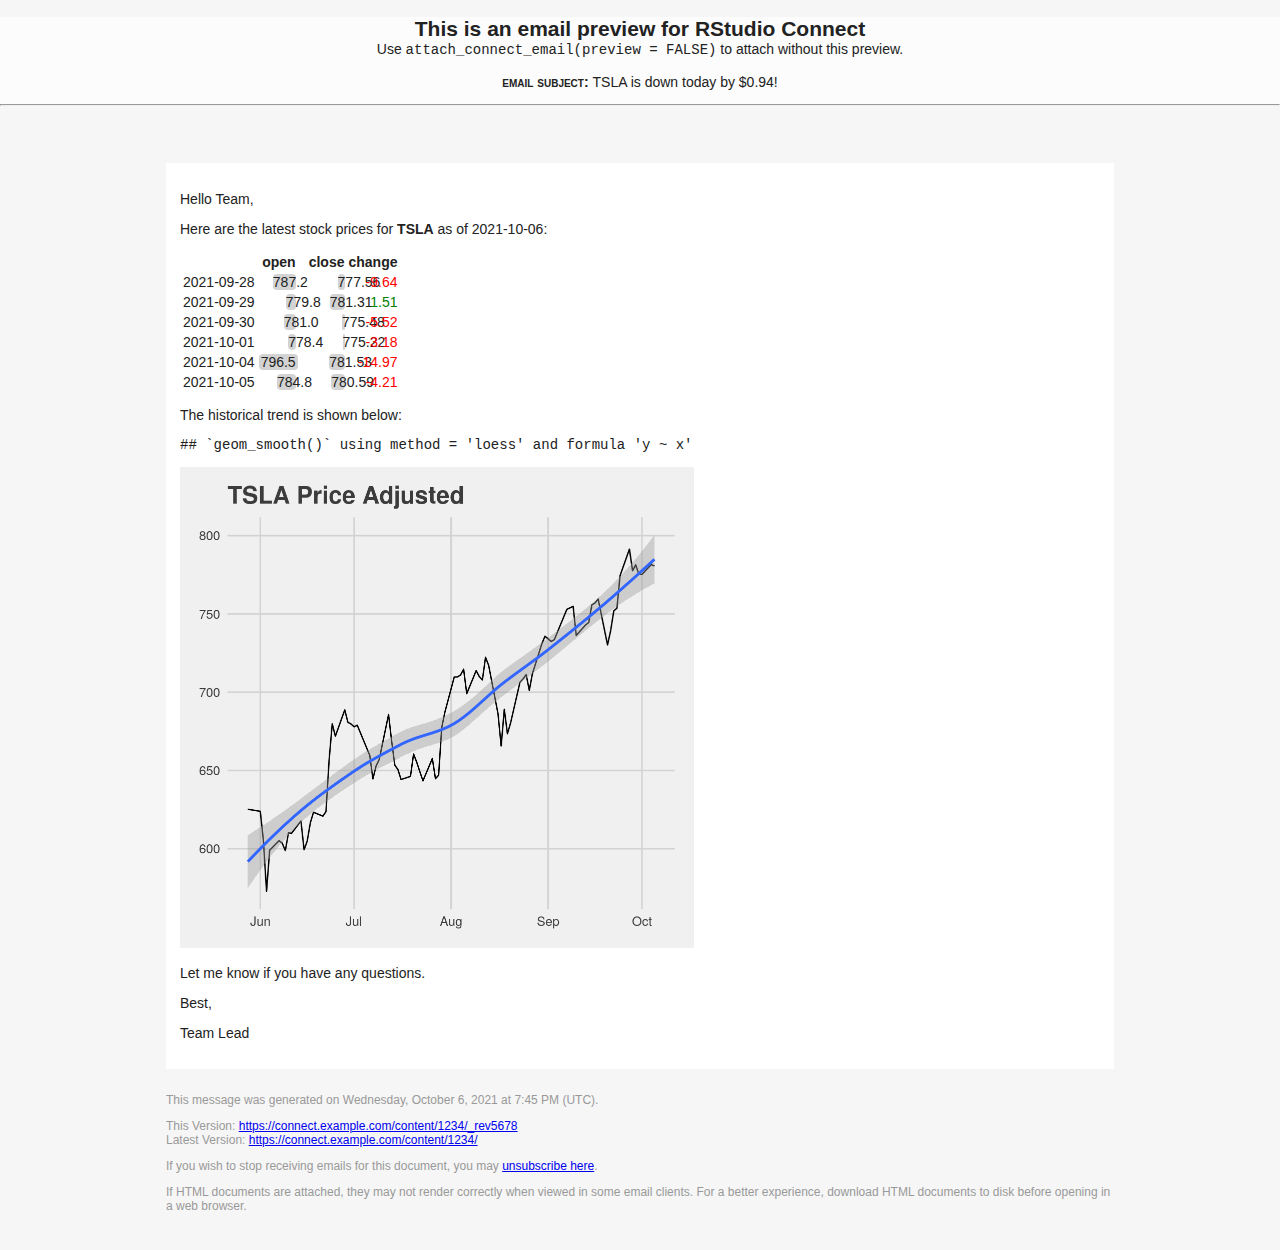
<file: stock-report/stock-report_email.html>
<!DOCTYPE html>
<html>
<head>
<meta charset="utf-8"> <!-- utf-8 works for most cases -->
<meta name="viewport" content="width=device-width"> <!-- Forcing initial-scale shouldn't be necessary -->
<meta http-equiv="X-UA-Compatible" content="IE=edge"> <!-- Use the latest (edge) version of IE rendering engine -->
<meta name="x-apple-disable-message-reformatting">  <!-- Disable auto-scale in iOS 10 Mail entirely -->
<meta name="format-detection" content="telephone=no,address=no,email=no,date=no,url=no"> <!-- Tell iOS not to automatically link certain text strings. -->
<meta name="color-scheme" content="light">
<meta name="supported-color-schemes" content="light">
<!-- What it does: Makes background images in 72ppi Outlook render at correct size. -->
<!--[if gte mso 9]>
<xml>
<o:OfficeDocumentSettings>
<o:AllowPNG/>
<o:PixelsPerInch>96</o:PixelsPerInch>
</o:OfficeDocumentSettings>
</xml>
<![endif]-->
<title>Stock Update</title>
<style>
body {
font-family: Helvetica, sans-serif;
font-size: 14px;
}
.content {
background-color: white;
}
.content .message-block {
margin-bottom: 24px;
}
.header .message-block, .footer message-block {
margin-bottom: 12px;
}
img {
max-width: 100%;
}
@media only screen and (max-width: 767px) {
.container {
width: 100%;
}
.articles, .articles tr, .articles td {
display: block;
width: 100%;
}
.article {
margin-bottom: 24px;
}
}
</style>
</head>
<body style="background-color:#f6f6f6;font-family:Helvetica, sans-serif;color:#222;margin:0;padding:0;"><div style="text-align: center; background:#fcfcfc"><h2 style="margin-bottom: 0; padding-bottom: 0;">This is an email preview for RStudio Connect</h2><p style="text-align: center; background:#fcfcfc; padding-top: 0; margin-top: 0;">Use <code>attach_connect_email(preview = FALSE)</code> to attach without this preview.<br><br><strong><span style="font-variant: small-caps;">email subject: </span></strong>TSLA is down today by $0.94!<br></p><hr></div>
<table width="85%" align="center" class="container" style="max-width: 1000px;">
<tr>
<td style="padding:24px;">
<div class="header" style="font-family:Helvetica, sans-serif;color:#999999;font-size:12px;font-weight:normal;margin:0 0 24px 0;text-align:center;">
</div>
<table width="100%" class="content" style="background-color:white;">
<tr>
<td style="padding:12px;"><p>Hello Team,</p>
<p>Here are the latest stock prices for <strong>TSLA</strong> as of 2021-10-06:</p>
<table class="table table-condensed">
<thead>
<tr>
<th style="text-align:left;">
</th>
<th style="text-align:right;">
open
</th>
<th style="text-align:right;">
close
</th>
<th style="text-align:right;">
change
</th>
</tr>
</thead>
<tbody>
<tr>
<td style="text-align:left;">
2021-09-28
</td>
<td style="text-align:right;">
<span style="display: inline-block; direction: rtl; unicode-bidi: plaintext; border-radius: 4px; padding-right: 2px; background-color: lightgrey; width: 56.30%">787.2</span>
</td>
<td style="text-align:right;">
<span style="display: inline-block; direction: rtl; unicode-bidi: plaintext; border-radius: 4px; padding-right: 2px; background-color: lightgrey; width: 11.00%">777.56</span>
</td>
<td style="text-align:right;">
<span style="color: red">-9.64</span>
</td>
</tr>
<tr>
<td style="text-align:left;">
2021-09-29
</td>
<td style="text-align:right;">
<span style="display: inline-block; direction: rtl; unicode-bidi: plaintext; border-radius: 4px; padding-right: 2px; background-color: lightgrey; width: 21.52%">779.8</span>
</td>
<td style="text-align:right;">
<span style="display: inline-block; direction: rtl; unicode-bidi: plaintext; border-radius: 4px; padding-right: 2px; background-color: lightgrey; width: 28.62%">781.31</span>
</td>
<td style="text-align:right;">
<span style="color: green">1.51</span>
</td>
</tr>
<tr>
<td style="text-align:left;">
2021-09-30
</td>
<td style="text-align:right;">
<span style="display: inline-block; direction: rtl; unicode-bidi: plaintext; border-radius: 4px; padding-right: 2px; background-color: lightgrey; width: 27.16%">781.0</span>
</td>
<td style="text-align:right;">
<span style="display: inline-block; direction: rtl; unicode-bidi: plaintext; border-radius: 4px; padding-right: 2px; background-color: lightgrey; width: 1.22%">775.48</span>
</td>
<td style="text-align:right;">
<span style="color: red">-5.52</span>
</td>
</tr>
<tr>
<td style="text-align:left;">
2021-10-01
</td>
<td style="text-align:right;">
<span style="display: inline-block; direction: rtl; unicode-bidi: plaintext; border-radius: 4px; padding-right: 2px; background-color: lightgrey; width: 14.94%">778.4</span>
</td>
<td style="text-align:right;">
<span style="display: inline-block; direction: rtl; unicode-bidi: plaintext; border-radius: 4px; padding-right: 2px; background-color: lightgrey; width: 0.00%">775.22</span>
</td>
<td style="text-align:right;">
<span style="color: red">-3.18</span>
</td>
</tr>
<tr>
<td style="text-align:left;">
2021-10-04
</td>
<td style="text-align:right;">
<span style="display: inline-block; direction: rtl; unicode-bidi: plaintext; border-radius: 4px; padding-right: 2px; background-color: lightgrey; width: 100.00%">796.5</span>
</td>
<td style="text-align:right;">
<span style="display: inline-block; direction: rtl; unicode-bidi: plaintext; border-radius: 4px; padding-right: 2px; background-color: lightgrey; width: 29.65%">781.53</span>
</td>
<td style="text-align:right;">
<span style="color: red">-14.97</span>
</td>
</tr>
<tr>
<td style="text-align:left;">
2021-10-05
</td>
<td style="text-align:right;">
<span style="display: inline-block; direction: rtl; unicode-bidi: plaintext; border-radius: 4px; padding-right: 2px; background-color: lightgrey; width: 45.02%">784.8</span>
</td>
<td style="text-align:right;">
<span style="display: inline-block; direction: rtl; unicode-bidi: plaintext; border-radius: 4px; padding-right: 2px; background-color: lightgrey; width: 25.23%">780.59</span>
</td>
<td style="text-align:right;">
<span style="color: red">-4.21</span>
</td>
</tr>
</tbody>
</table>
<p>The historical trend is shown below:</p>
<pre><code>## `geom_smooth()` using method = &#39;loess&#39; and formula &#39;y ~ x&#39;</code></pre>
<p><img src="[data-uri]" width="513.6" /></p>
<p>Let me know if you have any questions.</p>
<p>Best,</p>
<p>Team Lead</p></td>
</tr>
</table>
<div class="footer" style="font-family:Helvetica, sans-serif;color:#999999;font-size:12px;font-weight:normal;margin:24px 0 0 0;">

<p>This message was generated on Wednesday, October 6, 2021 at 7:45 PM (UTC).</p>

<p>This Version: <a href="https://connect.example.com/content/1234/_rev5678">https://connect.example.com/content/1234/_rev5678</a><br />
Latest Version: <a href="https://connect.example.com/content/1234/">https://connect.example.com/content/1234/</a></p>

<p>If you wish to stop receiving emails for this document, you may <a href="https://connect.example.com/connect/#/apps/1234/subscriptions">unsubscribe here</a>.</p>

<p>If HTML documents are attached, they may not render correctly when viewed in some email clients. For a better experience, download HTML documents to disk before opening in a web browser.</p>
</div>
</td>
</tr>
</table>
</body>
</html>
</file>
